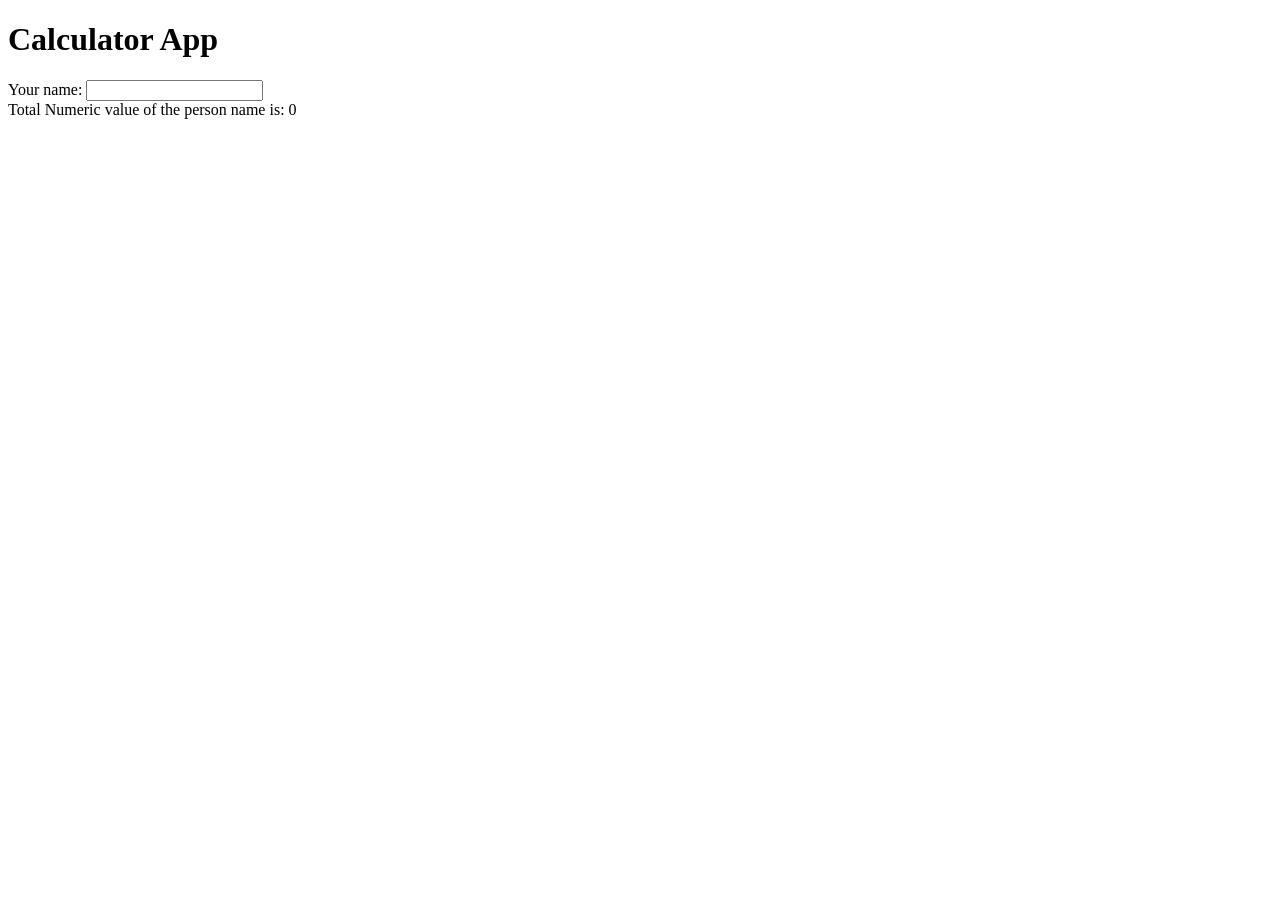
<file: index.html>
<!DOCTYPE html>
<html lang="en" dir="ltr">
  <head>
    <meta charset="utf-8">
    <script src="angular.min.js"></script>
    <script src="app.js"></script>
    <title>Angular Project</title>
  </head>
  <body ng-app="myFirstApp">
    <h1>Calculator App</h1>
    <div ng-controller="myFirstController">
      <div>
        Your name:
        <input type="text" ng-model="name" ng-keyup="displayNumeric();">
      </div>
      <div>
        Total Numeric value of the person name is: {{total}}
      </div>
    </div>
  </body>
</html>
</file>
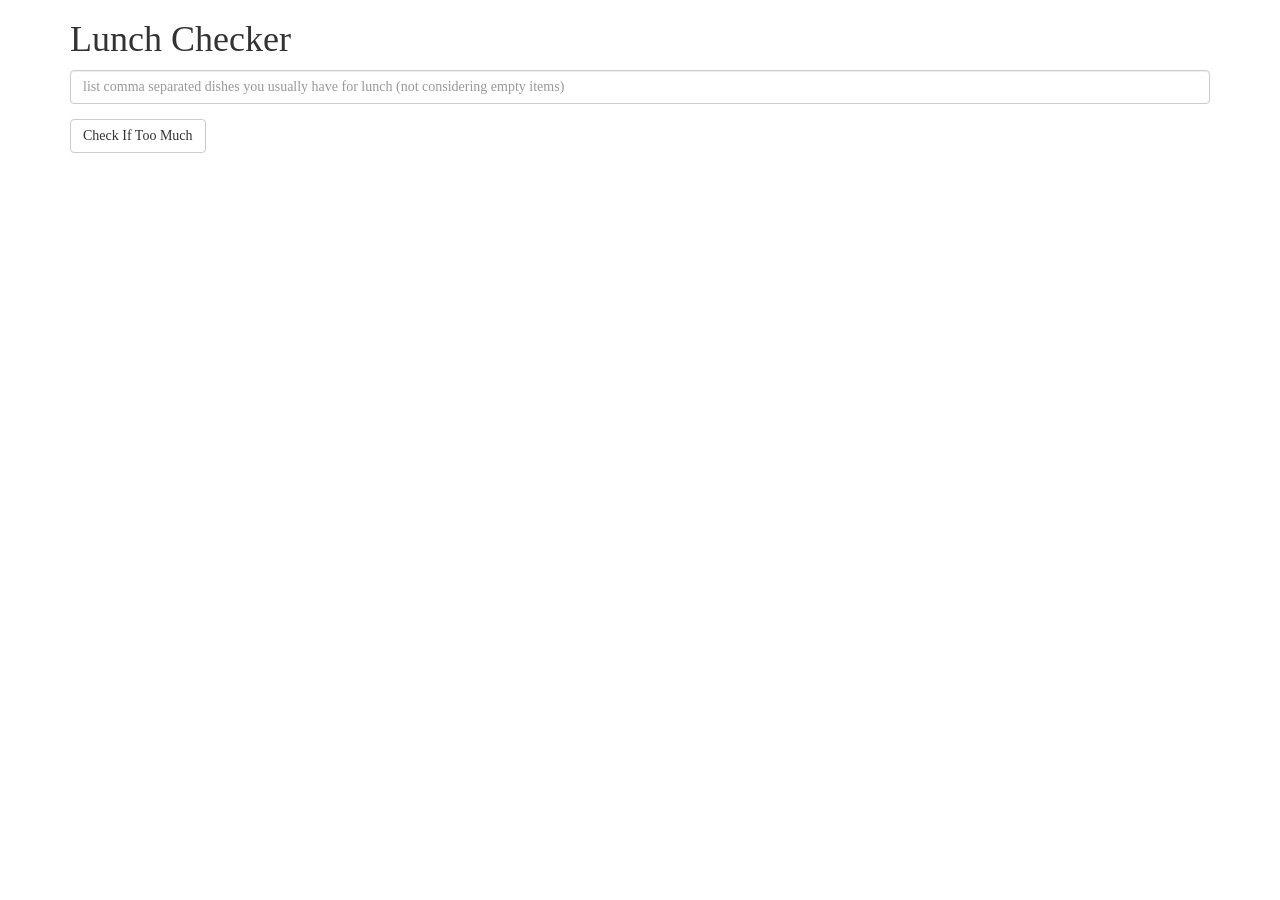
<file: module1-solution/index.html>
<!doctype html>
<html lang="en">
  <head>
    <title>Lunch Checker</title>
    <meta name="viewport" content="width=device-width, initial-scale=1">
    <script src="angular.min.js"></script>
    <script src="app.js"></script>
    <link rel="stylesheet" href="styles/bootstrap.min.css">
    <style>
      .message { font-size: 1.3em; font-weight: bold; }
    </style>
  </head>
<body ng-app="LunchCheck">
   <div class="container" ng-controller="LunchCheckController">
     <h1>Lunch Checker</h1>

         <div class="form-group">
             <input id="lunch-menu" type="text"
             placeholder="list comma separated dishes you usually have for lunch (not considering empty items)"
             class="form-control" ng-model="dishes">
         </div>
         <div class="form-group">
             <button class="btn btn-default" ng-click="checkDishes()">Check If Too Much</button>
         </div>
         <div class="form-group message" ng-style="customStyle.style">
           {{message}}
         </div>
   </div>

</body>
</html>
</file>
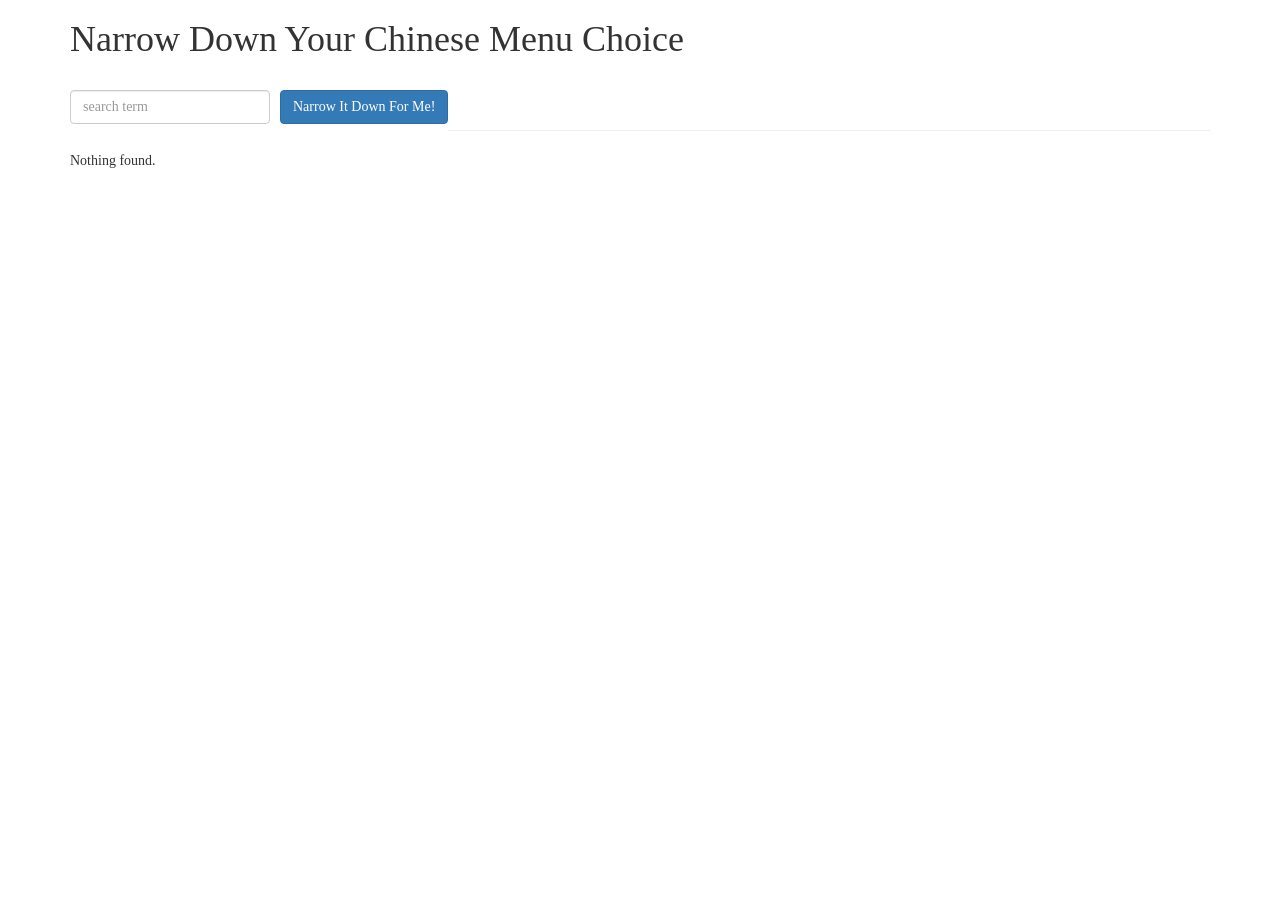
<file: module3-solution/index.html>
<!doctype html>
<html ng-app='NarrowItDownApp' lang="en">
  <head>
    <title>Narrow Down Your Menu Choice</title>
    <meta name="viewport" content="width=device-width, initial-scale=1">
    <script src="angular.min.js"></script>
    <script src="app.js"></script>
    <link rel="stylesheet" href="styles/bootstrap.min.css">
    <link rel="stylesheet" href="styles/styles.css">
  </head>
<body>
   <div ng-controller="NarrowItDownController as narrowCtrl" class="container">
    <h1>Narrow Down Your Chinese Menu Choice</h1>

    <div class="form-group">
      <input ng-model="narrowCtrl.searchTerm" type="text" placeholder="search term" class="form-control">
    </div>
    <div class="form-group narrow-button">
      <button ng-click="narrowCtrl.searchMenuItems()" class="btn btn-primary">Narrow It Down For Me!</button>
    </div>

    <p><br/><hr/></p>

    <found-items
      items="narrowCtrl.found"
      on-remove="narrowCtrl.removeItem(index)">
    </found-items>

  </div>

</body>
</html>
</file>
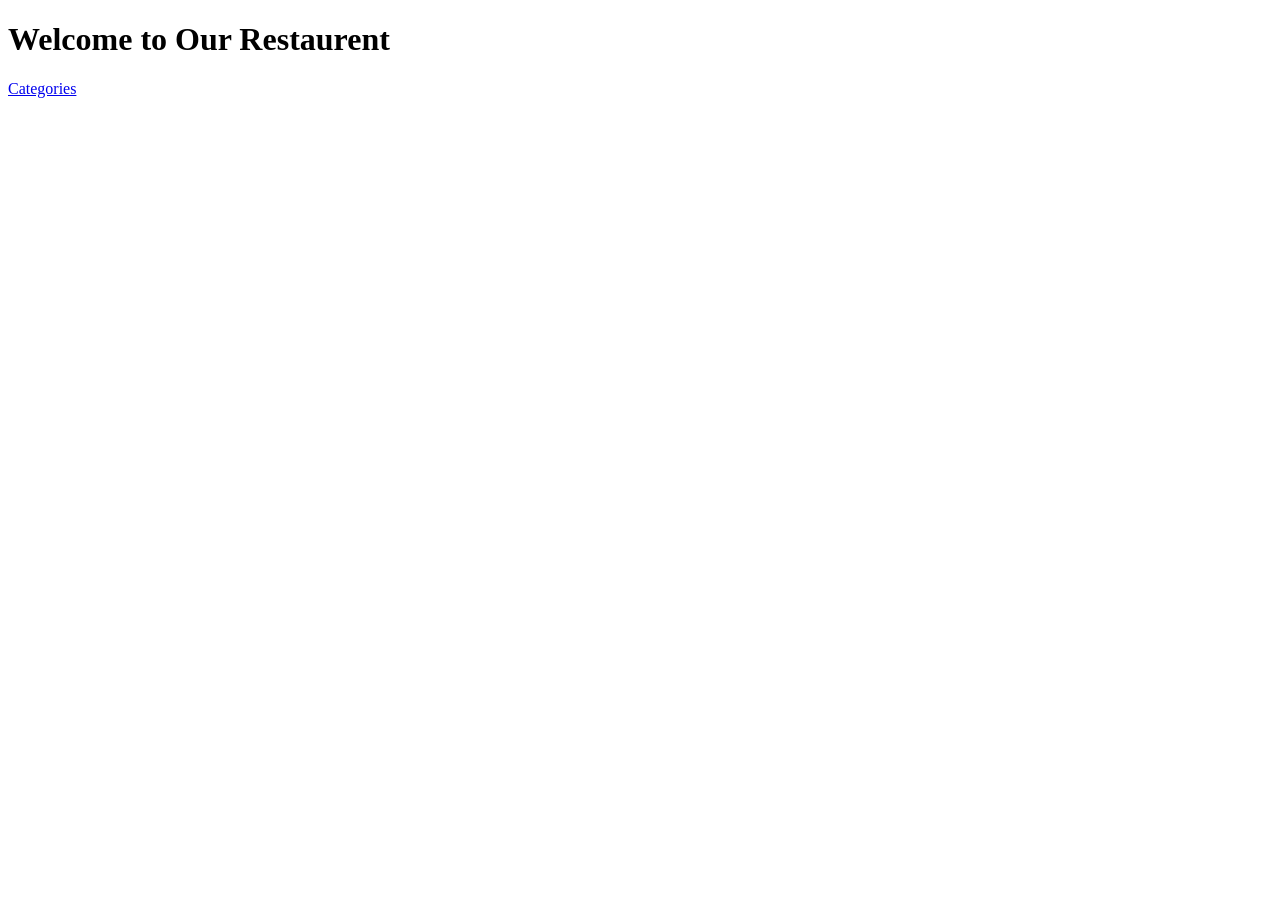
<file: module4-solution/index.html>
<!DOCTYPE html>
<html ng-app="MenuApp">
  <head>
    <title>Restaurent</title>
  </head>
  <body>
    <h1>Welcome to Our Restaurent</h1>

    <ui-view></ui-view>

    <!--Libraries -->
  <script src="lib/angular.min.js"></script>
  <script src="lib/angular-ui-router.min.js"></script>

  <!-- Modules -->
  <script src="src/menuapp.module.js"></script>
  <script src="src/data.module.js"></script>

  <!-- Module Artifacts -->
<script src="src/menudata.service.js"></script>
<script src="src/categories.component.js"></script>
<script src="src/items.component.js"></script>
<script src="src/routes.js"></script>
<script src="src/categories.controller.js"></script>
<script src="src/items.controller.js"></script>

</body>

</html>
</file>
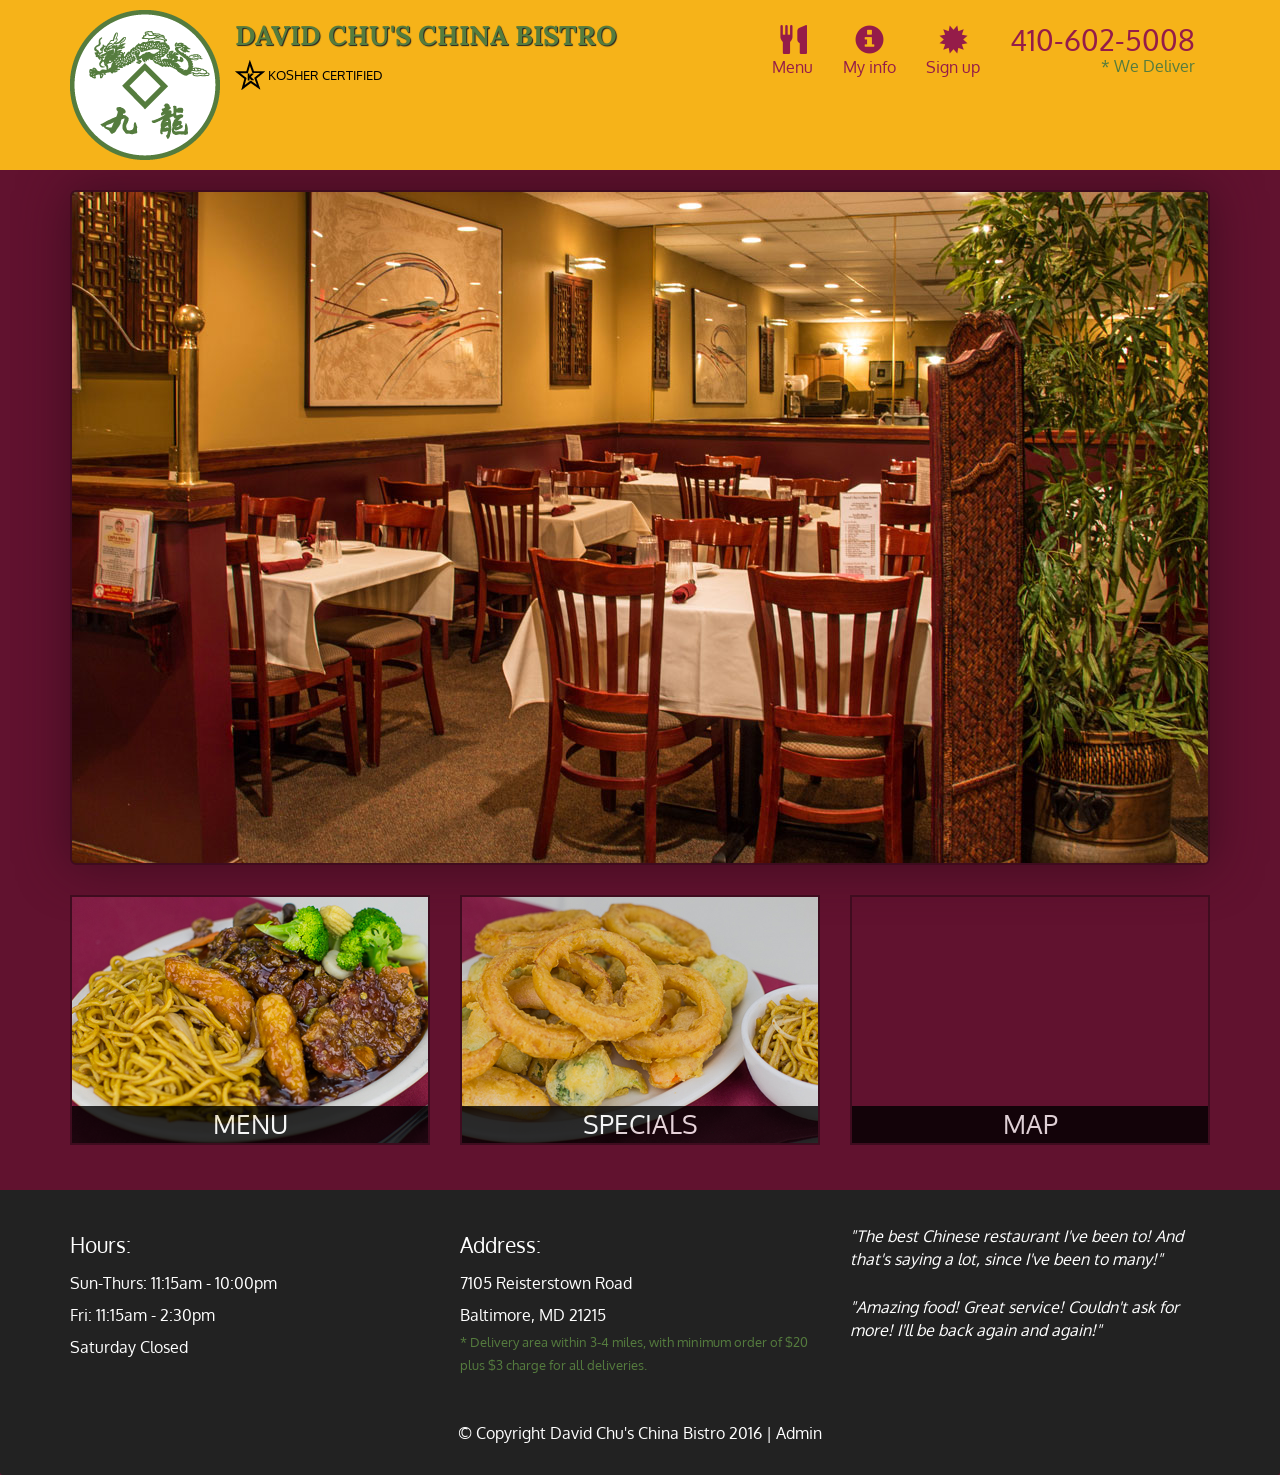
<file: module5-solution/index.html>
<!DOCTYPE html>
<html lang="en">
  <head>
    <meta charset="utf-8">
    <meta http-equiv="X-UA-Compatible" content="IE=edge">
    <meta name="viewport" content="width=device-width, initial-scale=1">
    <title>David Chu's China Bistro</title>
    <link href='https://fonts.googleapis.com/css?family=Oxygen:400,300,700' rel='stylesheet' type='text/css'>
    <link href='https://fonts.googleapis.com/css?family=Lora' rel='stylesheet' type='text/css'>
    <link rel="stylesheet" href="css/bootstrap.min.css">
    <link rel="stylesheet" href="css/restaurant.css">
    <link rel="stylesheet" href="css/common.css">
  </head>
  <body ng-app="restaurant" ng-strict-di>

    <!-- Fixed position loading indicator -->
    <loading class="loading-indicator"></loading>

    <header>
      <nav id="header-nav" class="navbar navbar-default">
        <div class="container">
          <div class="navbar-header">
            <a href="index.html" class="pull-left visible-md visible-lg">
              <div id="logo-img" alt="Logo image"></div>
            </a>

            <div class="navbar-brand">
              <a href="index.html"><h1>David Chu's China Bistro</h1></a>
              <p>
              <img src="images/star-k-logo.png" alt="Kosher certification">
              <span>Kosher Certified</span>
              </p>
            </div>

            <button id="navbarToggle" type="button" class="navbar-toggle collapsed" data-toggle="collapse" data-target="#collapsable-nav" aria-expanded="false">
              <span class="sr-only">Toggle navigation</span>
              <span class="icon-bar"></span>
              <span class="icon-bar"></span>
              <span class="icon-bar"></span>
            </button>
          </div>

          <div id="collapsable-nav" class="collapse navbar-collapse">
            <ul id="nav-list" class="nav navbar-nav navbar-right">
              <li id="navHomeButton" class="visible-xs">
                <a href="index.html">
                  <span class="glyphicon glyphicon-home"></span> Home</a>
              </li>
              <li id="navMenuButton" ui-sref-active="active">
                <a ui-sref="public.menu">
                  <span class="glyphicon glyphicon-cutlery"></span><br class="hidden-xs"> Menu</a>
              </li>
              <li>
                  <a ui-sref="public.myinfo">
                    <span class="glyphicon glyphicon-info-sign"></span><br class="hidden-xs"> My info</a>
              </li>
              <li>
                <a ui-sref="public.newsletter">
                  <span class="glyphicon glyphicon-certificate"></span><br class="hidden-xs"> Sign up</a>
              </li>
              <li id="phone" class="hidden-xs">
                <a href="tel:410-602-5008">
                  <span>410-602-5008</span></a><div>* We Deliver</div>
              </li>
            </ul><!-- #nav-list -->
          </div><!-- .collapse .navbar-collapse -->
        </div><!-- .container -->
      </nav><!-- #header-nav -->
    </header>

    <div id="call-btn" class="visible-xs">
      <a class="btn" href="tel:410-602-5008">
        <span class="glyphicon glyphicon-earphone"></span>
        410-602-5008
      </a>
    </div>
    <div id="xs-deliver" class="text-center visible-xs">* We Deliver</div>

    <ui-view>
      <div class="text-center initial-loading">
        <h2>Loading Site...</h2>
      </div>
    </ui-view>

    <footer class="panel-footer">
      <div class="container">
        <div class="row">
          <section id="hours" class="col-sm-4">
            <span>Hours:</span><br>
            Sun-Thurs: 11:15am - 10:00pm<br>
            Fri: 11:15am - 2:30pm<br>
            Saturday Closed
            <hr class="visible-xs">
          </section>
          <section id="address" class="col-sm-4">
            <span>Address:</span><br>
            7105 Reisterstown Road<br>
            Baltimore, MD 21215
            <p>* Delivery area within 3-4 miles, with minimum order of $20 plus $3 charge for all deliveries.</p>
            <hr class="visible-xs">
          </section>
          <section id="testimonials" class="col-sm-4">
            <p>"The best Chinese restaurant I've been to! And that's saying a lot, since I've been to many!"</p>
            <p>"Amazing food! Great service! Couldn't ask for more! I'll be back again and again!"</p>
          </section>
        </div>
        <div class="text-center">
          &copy; Copyright David Chu's China Bistro 2016 |
          <a ui-sref="admin.auth">Admin</a></div>
      </div>
    </footer>

    <!-- Libs -->
    <script src="lib/jquery-2.1.4.min.js"></script>
    <script src="lib/bootstrap.min.js"></script>
    <script src="lib/angular.min.js"></script>
    <script src="lib/angular-ui-router.min.js"></script>

    <!-- Main Restaurant Module -->
    <script src="src/restaurant.module.js"></script>

    <!-- Common Module -->
    <script src="src/common/common.module.js"></script>
    <script src="src/common/loading/loading.component.js"></script>
    <script src="src/common/loading/loading.interceptor.js"></script>
    <script src="src/common/menu.service.js"></script>
    <script src="src/common/newsletter-form-data.service.js"></script>

    <!-- Public Module -->
    <script src="src/public/public.module.js"></script>
    <script src="src/public/public.routes.js"></script>
    <script src="src/public/menu/menu.controller.js"></script>
    <script src="src/public/menu-category/menu-category.component.js"></script>
    <script src="src/public/menu-items/menu-items.controller.js"></script>
    <script src="src/public/menu-item/menu-item.component.js"></script>
    <script src="src/public/newsletter/newsletter.controller.js"></script>
    <script src="src/public/my-info/my-info.controller.js"></script>

  </body>

</html>
</file>
<file: module3-solution/styles/styles.css>
h1 {
  margin-bottom: 30px;
}
input[type="text"] {
  width: 200px;
  float: left;
}
.narrow-button {
  float: left;
  margin-left: 10px;
}
.loader {
  display: none;
  margin-left: 5px;
  font-size: 10px;
  float: left;
  border-top: 1.1em solid rgba(147, 147, 147, 0.2);
  border-right: 1.1em solid rgba(147, 147, 147, 0.2);
  border-bottom: 1.1em solid rgba(147, 147, 147, 0.2);
  border-left: 1.1em solid #676767;
  -webkit-transform: translateZ(0);
  -ms-transform: translateZ(0);
  transform: translateZ(0);
  -webkit-animation: load8 1.1s infinite linear;
  animation: load8 1.1s infinite linear;
}
.loader,
.loader:after {
  border-radius: 50%;
  width: 3em;
  height: 3em;
}
@-webkit-keyframes load8 {
  0% {
    -webkit-transform: rotate(0deg);
    transform: rotate(0deg);
  }
  100% {
    -webkit-transform: rotate(360deg);
    transform: rotate(360deg);
  }
}
@keyframes load8 {
  0% {
    -webkit-transform: rotate(0deg);
    transform: rotate(0deg);
  }
  100% {
    -webkit-transform: rotate(360deg);
    transform: rotate(360deg);
  }
}
</file>
<file: module5-solution/css/restaurant.css>
body {
  font-size: 16px;
  color: #fff;
  background-color: #61122f;
  font-family: 'Oxygen', sans-serif;
}

.initial-loading {
  margin-top: 60px;
}

/** HEADER **/
#header-nav {
  background-color: #f6b319;
  border-radius: 0;
  border: 0;
}

#logo-img {
  background: url('../images/restaurant-logo_large.png') no-repeat;
  width: 150px;
  height: 150px;
  margin: 10px 15px 10px 0;
}

.navbar-brand {
  padding-top: 25px;
}
.navbar-brand h1 { /* Restaurant name */
  font-family: 'Lora', serif;
  color: #557c3e;
  font-size: 1.5em;
  text-transform: uppercase;
  font-weight: bold;
  text-shadow: 1px 1px 1px #222;
  margin-top: 0;
  margin-bottom: 0;
  line-height: .75;
}
.navbar-brand a:hover, .navbar-brand a:focus {
  text-decoration: none;
}
.navbar-brand p { /* Kosher cert */
  color: #000;
  text-transform: uppercase;
  font-size: .7em;
  margin-top: 15px;
}
.navbar-brand p span { /* Star-K */
  vertical-align: middle;
}

#nav-list {
  margin-top: 10px;
}
#nav-list a {
  color: #951C49;
  text-align: center;
}
#nav-list a:hover {
  background: #E7E7E7;
}
#nav-list a span {
  font-size: 1.8em;
}

#phone {
  margin-top: 5px;
}
#phone a { /* Phone number */
  text-align: right;
  padding-bottom: 0;
}
#phone div { /* We Deliver */
  color: #557c3e;
  text-align: right;
  padding-right: 15px;
}

.navbar-header button.navbar-toggle, .navbar-header .icon-bar {
  border: 1px solid #61122f;
}
.navbar-header button.navbar-toggle {
  clear: both;
  margin-top: -30px;
}
/* END HEADER */

/* FOOTER */
.panel-footer {
  margin-top: 30px;
  padding-top: 35px;
  padding-bottom: 30px;
  background-color: #222;
  border-top: 0;
}
.panel-footer div.row {
  margin-bottom: 35px;
}
#hours, #address {
  line-height: 2;
}
#hours > span, #address > span {
  font-size: 1.3em;
}
#address p {
  color: #557c3e;
  font-size: .8em;
  line-height: 1.8;
}
#testimonials {
  font-style: italic;
}
#testimonials p:nth-child(2) {
  margin-top: 25px;
}
a[ui-sref="admin.auth"] {
  color: #fff;
}
/* END FOOTER */

/********** Medium devices only **********/
@media (min-width: 992px) and (max-width: 1199px) {
  /* Header */
  #logo-img {
    background: url('../images/restaurant-logo_medium.png') no-repeat;
    width: 100px;
    height: 100px;
    margin: 5px 5px 5px 0;
  }
  /* End Header */
}


/********** Extra small devices only **********/
@media (max-width: 767px) {
  /* Header */
  .navbar-brand {
    padding-top: 10px;
    height: 80px;
  }
  .navbar-brand h1 { /* Restaurant name */
    padding-top: 10px;
    font-size: 5vw; /* 1vw = 1% of viewport width */
  }
  .navbar-brand p { /* Kosher cert */
    font-size: .6em;
    margin-top: 12px;
  }
  .navbar-brand p img { /* Star-K */
    height: 20px;
  }

  #collapsable-nav a { /* Collapsed nav menu text */
    font-size: 1.2em;
  }
  #collapsable-nav a span { /* Collapsed nav menu glyph */
    font-size: 1em;
    margin-right: 5px;
  }

  #call-btn > a {
    font-size: 1.5em;
    display: block;
    margin: 0 20px;
    padding: 10px;
    border: 2px solid #fff;
    background-color: #f6b319;
    color: #951c49;
  }
  #xs-deliver {
    margin-top: 5px;
    font-size: .7em;
    letter-spacing: .1em;
    text-transform: uppercase;
  }
  /* End Header */

  /* Footer */
  .panel-footer section {
    margin-bottom: 30px;
    text-align: center;
  }
  .panel-footer section:nth-child(3) {
    margin-bottom: 0; /* margin already exists on the whole row */
  }
  .panel-footer section hr {
    width: 50%;
  }
  /* End Footer */
}


/********** Super extra small devices Only :-) (e.g., iPhone 4) **********/
@media (max-width: 479px) {
  /* Header */
  .navbar-brand h1 { /* Restaurant name */
    padding-top: 5px;
    font-size: 6vw;
  }
  /* End Header */
}
</file>
<file: module5-solution/css/common.css>
.loading-indicator {
    display: block;
    width: 70px;
    position: fixed;
    left: 0;
    right: 0;
    margin: 0 auto;
    top: 40%;
    z-index: 100;
    background-color: #FFF;
}

.loading-indicator img {
    width: 70px;
    background-color: #FFF;
}

.ui-view-placeholder {
    margin-top: 60px;
}
</file>
